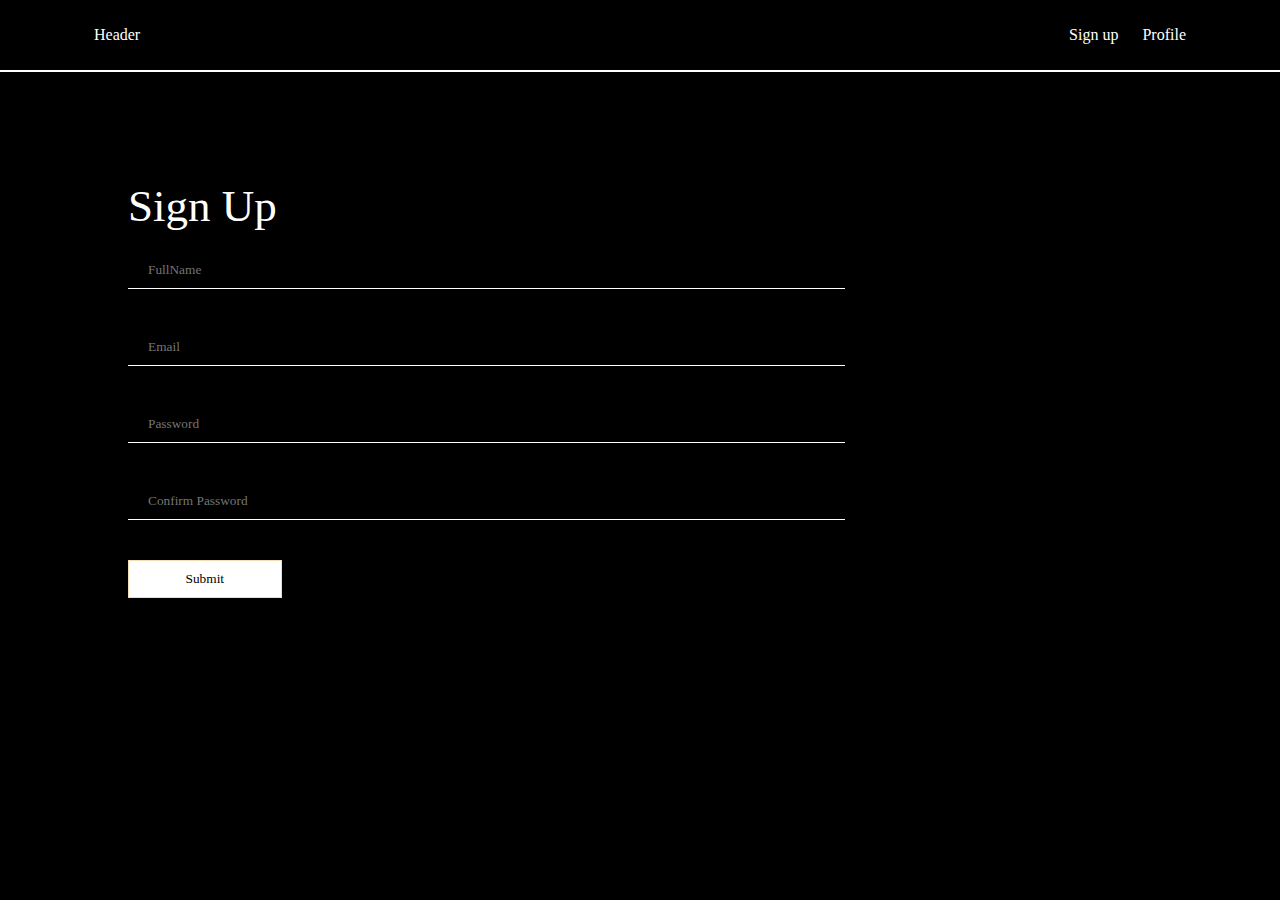
<file: index.html>
<!DOCTYPE html>
<html lang="en">
<head>
  <meta charset="UTF-8">
  <meta http-equiv="X-UA-Compatible" content="IE=edge">
  <meta name="viewport" content="width=device-width, initial-scale=1.0">
  <title>Sign Up Page</title>
  <link rel="stylesheet" href="style.css">
</head>
<body>
  <div class="container">
     <div class="nav">
      <div class="logo">
        <p>Header</p>
      </div>
      <div class="links">
        <a href="">Sign up</a>
        <a href="/profile.html">Profile</a>
      </div>
     </div>
     <div class="line"></div>
     <div class="main">
      <h1>Sign Up</h1>
      <form>
        <input id="name" type="text" placeholder="FullName" autocomplete="off">
        <br>
        <input id="email" type="email" placeholder="Email" autocomplete="off">
        <br>
        <input id="password" type="password" placeholder="Password">
        <br>
        <input type="password" placeholder="Confirm Password">
        <br>

        <input onclick="signup()" id="btn" type="submit">

      </form>
     </div>
  </div>
  <script src="script.js"></script>
</body>
</html>
</file>
<file: style.css>
*{
    margin: 0;
    padding: 0;
    box-sizing: border-box;
    list-style: none;
    text-decoration: none;
    font-family: "Montserrat";
  }
  .container{
    width: 100%;
    height: 100vh;
    background-color: black;
  }
  .nav{
    position: relative;
    margin: auto;
    width: 90%;
    height: 70px;
    display: flex;
    justify-content: space-between;
    align-items: center;
    padding: 10px 30px;
    color: white;
    /* background-color: aqua; */
  }
  .line{
    width: 100%;
    height: 1.5px;
    background-color: white;
  }
  .links a{
    color: white;
    margin-left: 20px;
  }
  .main{
    position: absolute;
    top: 50%;
    left: 50%;
    transform: translate(-50%,-50%);
    width: 80%;
    height: 60%;
    /* background-color: wheat; */
  }
  .main h1{
    color: white;
    font-size: 45px;
    font-weight: 500;
  }
  form input{
    padding: 10px 20px;
    border: none;
    outline: none;
    margin: 20px 0px;
    width: 70%;
    background-color: black;
    color: white;
    border-bottom: 1px solid white;
    font-weight: 500; 
  }
  form #btn{
    width: 15%;
    border: 1px solid wheat;
    background-color: white;
    color: black;
  }
</file>
